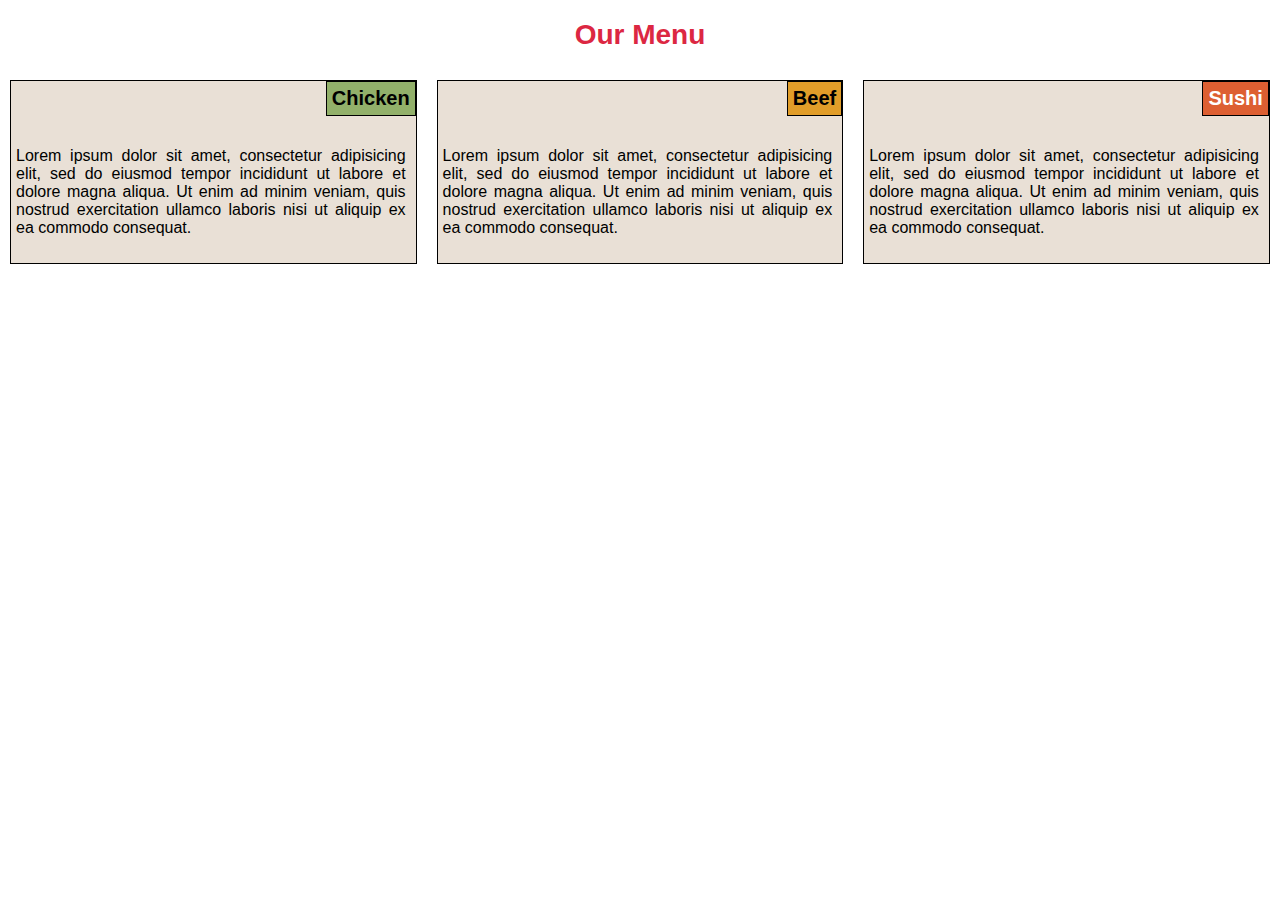
<file: module2-solution/index.html>
<!DOCTYPE html>
<html>
<head>

<meta charset="utf-8">
<meta name="viewport" content="width=device-width, initial-scale=1">
<link rel="stylesheet" href="css/style.css">
	
	<title>Module 2 Assignment</title>
</head>
<body>
	<h1>Our Menu</h1>


<div class="row">
<div class="col-lg-4 col-md-6 col-sm-12">
	<div class="section">
	
		<h2 id="t1" class="tr">Chicken</h2>
		<p class="content">Lorem ipsum dolor sit amet, consectetur adipisicing elit, sed do eiusmod tempor incididunt ut labore et dolore magna aliqua. Ut enim ad minim veniam, quis nostrud exercitation ullamco laboris nisi ut aliquip ex ea commodo consequat.</p></div></div>


<div class="col-lg-4 col-md-6 col-sm-12">
	<div class="section">
	
		<h2 id="t2" class="tr">Beef</h2>
		<p class="content">Lorem ipsum dolor sit amet, consectetur adipisicing elit, sed do eiusmod tempor incididunt ut labore et dolore magna aliqua. Ut enim ad minim veniam, quis nostrud exercitation ullamco laboris nisi ut aliquip ex ea commodo consequat.</p></div></div>

<div class="col-lg-4 col-md-12 col-sm-12">
	<div class="section">

		<h2 id="t3" class="tr">Sushi</h2>
		<p class="content">Lorem ipsum dolor sit amet, consectetur adipisicing elit, sed do eiusmod tempor incididunt ut labore et dolore magna aliqua. Ut enim ad minim veniam, quis nostrud exercitation ullamco laboris nisi ut aliquip ex ea commodo consequat.</p></div></div>
</div>

</body>
</html>
</file>
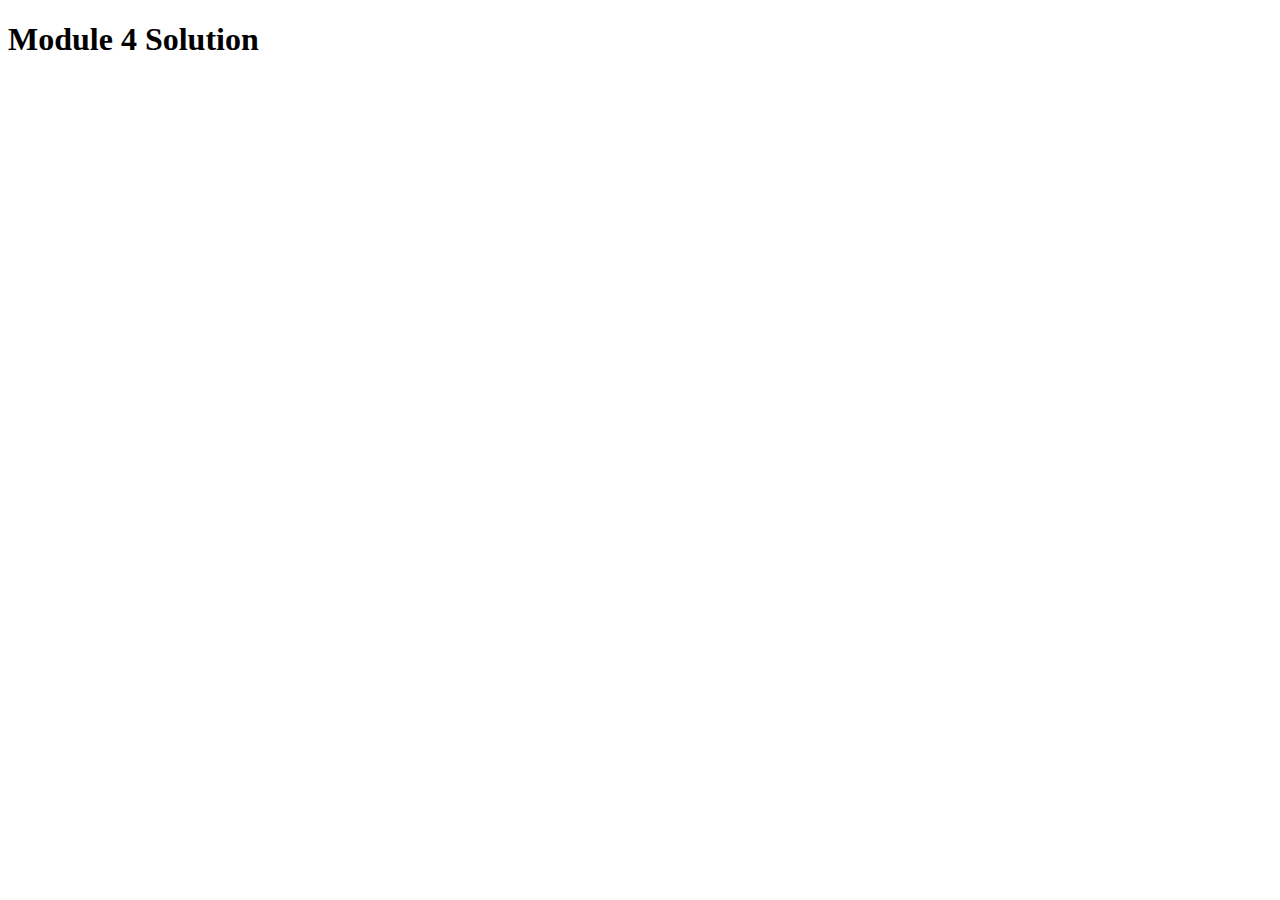
<file: module4-solution/index.html>
<!DOCTYPE html>
<html>
<head>
  <meta charset="utf-8">
  <title>Module 4 Assignment</title>
  <script>
    var names = []; // DO NOT REMOVE
  </script>
  <script src="SpeakHello.js"></script>
  <script src="SpeakGoodBye.js"></script>
  <script src="script.js"></script>
</head>
<body>
  <h1>Module 4 Solution</h1>
</body>
</html>
</file>
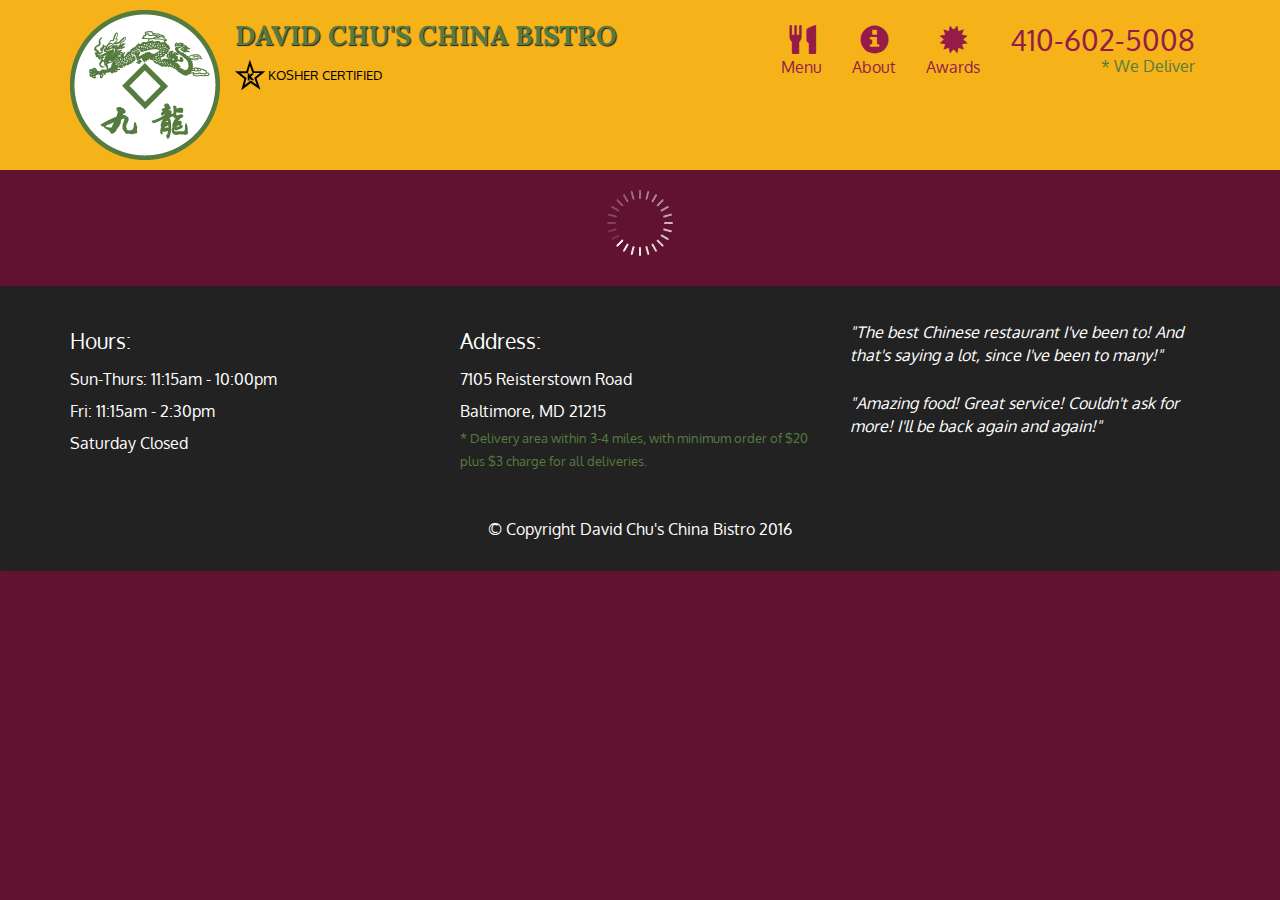
<file: module5-solution/index.html>
<!doctype html>
<html lang="en">
  <head>
    <meta charset="utf-8">
    <meta http-equiv="X-UA-Compatible" content="IE=edge">
    <meta name="viewport" content="width=device-width, initial-scale=1">
    <title>David Chu's China Bistro</title>
    <link rel="stylesheet" href="css/bootstrap.min.css">
    <link rel="stylesheet" href="css/styles.css">
    <link href='https://fonts.googleapis.com/css?family=Oxygen:400,300,700' rel='stylesheet' type='text/css'>
    <link href='https://fonts.googleapis.com/css?family=Lora' rel='stylesheet' type='text/css'>
  </head>
<body>
  <header>
    <nav id="header-nav" class="navbar navbar-default">
      <div class="container">
        <div class="navbar-header">
          <a href="index.html" class="pull-left visible-md visible-lg">
            <div id="logo-img" alt="Logo image"></div>
          </a>

          <div class="navbar-brand">
            <a href="index.html"><h1>David Chu's China Bistro</h1></a>
            <p>
              <img src="images/star-k-logo.png" alt="Kosher certification">
              <span>Kosher Certified</span>
            </p>
          </div>

          <button id="navbarToggle" type="button" class="navbar-toggle collapsed" data-toggle="collapse" data-target="#collapsable-nav" aria-expanded="false">
            <span class="sr-only">Toggle navigation</span>
            <span class="icon-bar"></span>
            <span class="icon-bar"></span>
            <span class="icon-bar"></span>
          </button>
        </div>
        
        <div id="collapsable-nav" class="collapse navbar-collapse">
           <ul id="nav-list" class="nav navbar-nav navbar-right">
            <li id="navHomeButton" class="visible-xs active">
              <a href="index.html">
                <span class="glyphicon glyphicon-home"></span> Home</a>
            </li>
            <li id="navMenuButton">
              <a href="#" onclick="$dc.loadMenuCategories();">
                <span class="glyphicon glyphicon-cutlery"></span><br class="hidden-xs"> Menu</a>
            </li>
            <li>
              <a href="#">
                <span class="glyphicon glyphicon-info-sign"></span><br class="hidden-xs"> About</a>
            </li>
            <li>
              <a href="#">
                <span class="glyphicon glyphicon-certificate"></span><br class="hidden-xs"> Awards</a>
            </li>
            <li id="phone" class="hidden-xs">
              <a href="tel:410-602-5008">
                <span>410-602-5008</span></a><div>* We Deliver</div>
            </li>
          </ul><!-- #nav-list -->
        </div><!-- .collapse .navbar-collapse -->
      </div><!-- .container -->
    </nav><!-- #header-nav -->
  </header>

  <div id="call-btn" class="visible-xs">
    <a class="btn" href="tel:410-602-5008">
    <span class="glyphicon glyphicon-earphone"></span>
    410-602-5008
    </a>
  </div>
  <div id="xs-deliver" class="text-center visible-xs">* We Deliver</div>

  <div id="main-content" class="container"></div>

  <footer class="panel-footer">
    <div class="container">
      <div class="row">
        <section id="hours" class="col-sm-4">
          <span>Hours:</span><br>
          Sun-Thurs: 11:15am - 10:00pm<br>
          Fri: 11:15am - 2:30pm<br>
          Saturday Closed
          <hr class="visible-xs">
        </section>
        <section id="address" class="col-sm-4">
          <span>Address:</span><br>
          7105 Reisterstown Road<br>
          Baltimore, MD 21215
          <p>* Delivery area within 3-4 miles, with minimum order of $20 plus $3 charge for all deliveries.</p>
          <hr class="visible-xs">
        </section>
        <section id="testimonials" class="col-sm-4">
          <p>"The best Chinese restaurant I've been to! And that's saying a lot, since I've been to many!"</p>
          <p>"Amazing food! Great service! Couldn't ask for more! I'll be back again and again!"</p>
        </section>
      </div>
      <div class="text-center">&copy; Copyright David Chu's China Bistro 2016</div>
    </div>
  </footer>

  <!-- jQuery (Bootstrap JS plugins depend on it) -->
  <script src="js/jquery-2.1.4.min.js"></script>
  <script src="js/bootstrap.min.js"></script>
  <script src="js/ajax-utils.js"></script>
  <script src="js/script.js"></script>
</body>
</html>
</file>
<file: module2-solution/css/style.css>
*{
	box-sizing: border-box;
}

body {
	margin: 0;
	padding: 0;
  font-family: "Trebuchet MS", Helvetica, sans-serif;
}


h1{
	font-size: 175%;
	text-align: center;
	color: #dc2742;
}

h2{
	font-size: 125%;
	text-align: center;
}

div.section {
	background-color: #e9e0d6;
	margin:10px;
	border: 1px solid black;
	position: relative;

}

.tr {
	border: 1px solid black;
	padding: 5px;
	position: absolute;
	right: 0;
	top:0;
	margin-top: 0;
}

#t1 {
	background-color: #92b06a;
}

#t2 {
	background-color: #e19d29;
}

#t3 {
	background-color: #dd5f32;
	color: #ffffff
}

.content{
	padding: 50px 10px 10px 5px;
	text-align: justify;
}




		/*******responsive framework*******/

	.row {
	width:100%
}

		/*large devices*/

@media (min-width: 992px) {
  .col-lg-1, .col-lg-2, .col-lg-3, .col-lg-4, .col-lg-5, .col-lg-6, .col-lg-7, .col-lg-8, .col-lg-9, .col-lg-10, .col-lg-11, .col-lg-12 {
    float: left;
   
  }
  .col-lg-1 {
    width: 8.33%;
  }
  .col-lg-2 {
    width: 16.66%;
  }
  .col-lg-3 {
    width: 25%;
  }
  .col-lg-4 {
    width: 33.33%;
  }
  .col-lg-5 {
    width: 41.66%;
  }
  .col-lg-6 {
    width: 50%;
  }
  .col-lg-7 {
    width: 58.33%;
  }
  .col-lg-8 {
    width: 66.66%;
  }
  .col-lg-9 {
    width: 74.99%;
  }
  .col-lg-10 {
    width: 83.33%;
  }
  .col-lg-11 {
    width: 91.66%;
  }
  .col-lg-12 {
    width: 100%;
  }

}

		/*medium devices*/

@media (min-width: 768px) and (max-width: 991px){
  .col-md-1, .col-md-2, .col-md-3, .col-md-4, .col-md-5, .col-md-6, .col-md-7, .col-md-8, .col-md-9, .col-md-10, .col-md-11, .col-md-12 {
    float: left;
    
  }
  .col-md-1 {
    width: 8.33%;
  }
  .col-md-2 {
    width: 16.66%;
  }
  .col-md-3 {
    width: 25%;
  }
  .col-md-4 {
    width: 33.33%;
  }
  .col-md-5 {
    width: 41.66%;
  }
  .col-md-6 {
    width: 50%;
  }
  .col-md-7 {
    width: 58.33%;
  }
  .col-md-8 {
    width: 66.66%;
  }
  .col-md-9 {
    width: 74.99%;
  }
  .col-md-10 {
    width: 83.33%;
  }
  .col-md-11 {
    width: 91.66%;
  }
  .col-md-12 {
    width: 100%;
  }

}

		/*small devices*/

@media (max-width: 767px){
  .col-sm-1, .col-sm-2, .col-sm-3, .col-sm-4, .col-sm-5, .col-sm-6, .col-sm-7, .col-sm-8, .col-sm-9, .col-sm-10, .col-sm-11, .col-sm-12 {
    float: left;
 
  }
  .col-sm-1 {
    width: 8.33%;
  }
  .col-sm-2 {
    width: 16.66%;
  }
  .col-sm-3 {
    width: 25%;
  }
  .col-sm-4 {
    width: 33.33%;
  }
  .col-sm-5 {
    width: 41.66%;
  }
  .col-sm-6 {
    width: 50%;
  }
  .col-sm-7 {
    width: 58.33%;
  }
  .col-sm-8 {
    width: 66.66%;
  }
  .col-sm-9 {
    width: 74.99%;
  }
  .col-sm-10 {
    width: 83.33%;
  }
  .col-sm-11 {
    width: 91.66%;
  }
  .col-sm-12 {
    width: 100%;
  }

}
</file>
<file: module5-solution/css/styles.css>
body {
  font-size: 16px;
  color: #fff;
  background-color: #61122f;
  font-family: 'Oxygen', sans-serif;
}

/** HEADER **/
#header-nav {
  background-color: #f6b319;
  border-radius: 0;
  border: 0;
}

#logo-img {
  background: url('../images/restaurant-logo_large.png') no-repeat;
  width: 150px;
  height: 150px;
  margin: 10px 15px 10px 0;
}

.navbar-brand {
  padding-top: 25px;
}
.navbar-brand h1 { /* Restaurant name */
  font-family: 'Lora', serif;
  color: #557c3e;
  font-size: 1.5em;
  text-transform: uppercase;
  font-weight: bold;
  text-shadow: 1px 1px 1px #222;
  margin-top: 0;
  margin-bottom: 0;
  line-height: .75;
}
.navbar-brand a:hover, .navbar-brand a:focus {
  text-decoration: none;
}
.navbar-brand p { /* Kosher cert */
  color: #000;
  text-transform: uppercase;
  font-size: .7em;
  margin-top: 15px;
}
.navbar-brand p span { /* Star-K */
  vertical-align: middle;
}

#nav-list {
  margin-top: 10px;
}
#nav-list a {
  color: #951C49;
  text-align: center;
}
#nav-list a:hover {
  background: #E7E7E7;
}
#nav-list a span {
  font-size: 1.8em;
}

#phone {
  margin-top: 5px;
}
#phone a { /* Phone number */
  text-align: right;
  padding-bottom: 0;
}
#phone div { /* We Deliver */
  color: #557c3e;
  text-align: right;
  padding-right: 15px;
}

.navbar-header button.navbar-toggle, .navbar-header .icon-bar {
  border: 1px solid #61122f;
}
.navbar-header button.navbar-toggle {
  clear: both;
  margin-top: -30px;
}
/* END HEADER */

/* FOOTER */
.panel-footer {
  margin-top: 30px;
  padding-top: 35px;
  padding-bottom: 30px;
  background-color: #222;
  border-top: 0;
}
.panel-footer div.row {
  margin-bottom: 35px;
}
#hours, #address {
  line-height: 2;
}
#hours > span, #address > span {
  font-size: 1.3em;
}
#address p {
  color: #557c3e;
  font-size: .8em;
  line-height: 1.8;
}
#testimonials {
  font-style: italic;
}
#testimonials p:nth-child(2) {
  margin-top: 25px;
}
/* END FOOTER */



/* HOME PAGE */
.container .jumbotron {
  box-shadow: 0 0 50px #3F0C1F;
  border: 2px solid #3F0C1F;
}

#menu-tile, #specials-tile, #map-tile {
  height: 250px;
  width: 100%;
  margin-bottom: 15px;
  position: relative;
  border: 2px solid #3F0C1F;
  overflow: hidden;
}
#menu-tile:hover, #specials-tile:hover, #map-tile:hover {
  box-shadow: 0 1px 5px 1px #cccccc;
}
#menu-tile {
  background: url('../images/menu-tile.jpg') no-repeat;
  background-position: center;
}
#specials-tile {
  background: url('../images/specials-tile.jpg') no-repeat;
  background-position: center;
}
#menu-tile span, #specials-tile span, #map-tile span {
  position: absolute;
  bottom: 0;
  right: 0;
  width: 100%;
  text-align: center;
  font-size: 1.6em;
  text-transform: uppercase;
  background-color: #000;
  color: #fff;
  opacity: .8;
}
/* END HOME PAGE */

/* MENU CATEGORIES PAGE */
.category-tile { 
  position: relative;
  border: 2px solid #3F0C1F;
  overflow: hidden;
  width: 200px;
  height: 200px;
  margin: 0 auto 15px;
}
.category-tile span {
  position: absolute;
  bottom: 0;
  right: 0;
  width: 100%;
  text-align: center;
  font-size: 1.2em;
  text-transform: uppercase;
  background-color: #000;
  color: #fff;
  opacity: .8;
}
.category-tile:hover {
  box-shadow: 0 1px 5px 1px #cccccc;
}

#menu-categories-title + div {
  margin-bottom: 50px;
}
/* END MENU CATEGORIES PAGE */

/* SINGLE CATEGORY PAGE */
.menu-item-tile {
  margin-bottom: 25px;
}
.menu-item-tile hr {
  width: 80%;
}
.menu-item-tile .menu-item-price {
  font-size: 1.1em;
  text-align: right;
  margin-top: -15px;
  margin-right: -15px;
}
.menu-item-tile .menu-item-price span {
  font-size: .6em;
}
.menu-item-photo {
  position: relative;
  border: 2px solid #3F0C1F; 
  overflow: hidden;
  padding: 0;
  margin-right: -15px;
  margin-left: auto;
  margin-bottom: 20px;
  max-width: 250px;
}
.menu-item-photo div {
  position: absolute;
  bottom: 0;
  right: 0;
  width: 80px;
  background-color: #557c3e;
  text-align: center;
}
.menu-item-description {
  padding-right: 30px;
}
h3.menu-item-title {
  margin: 0 0 10px;
}
.menu-item-details {
  font-size: .9em;
  font-style: italic;
}
/* END SINGLE CATEGORY PAGE */


/********** Large devices only **********/
@media (min-width: 1200px) {
  .container .jumbotron {
    background: url('../images/jumbotron_1200.jpg') no-repeat;
    height: 675px;
  }
}

/********** Medium devices only **********/
@media (min-width: 992px) and (max-width: 1199px) {
  /* Header */
  #logo-img {
    background: url('../images/restaurant-logo_medium.png') no-repeat;
    width: 100px;
    height: 100px;
    margin: 5px 5px 5px 0;
  }
  /* End Header */

  /* Home Page */
  .container .jumbotron {
    background: url('../images/jumbotron_992.jpg') no-repeat;
    height: 558px;
  }
  /* End Home Page */
}

/********** Small devices only **********/
@media (min-width: 768px) and (max-width: 991px) {
  /* Home Page */
  .container .jumbotron {
    background: url('../images/jumbotron_768.jpg') no-repeat;
    height: 432px;
  }
  /* End Home Page */
}

/********** Extra small devices only **********/
@media (max-width: 767px) {
  /* Header */
  .navbar-brand {
    padding-top: 10px;
    height: 80px;
  }
  .navbar-brand h1 { /* Restaurant name */
    padding-top: 10px;
    font-size: 5vw; /* 1vw = 1% of viewport width */
  }
  .navbar-brand p { /* Kosher cert */
    font-size: .6em;
    margin-top: 12px;
  }
  .navbar-brand p img { /* Star-K */
    height: 20px;
  }

  #collapsable-nav a { /* Collapsed nav menu text */
    font-size: 1.2em;
  }
  #collapsable-nav a span { /* Collapsed nav menu glyph */
    font-size: 1em;
    margin-right: 5px;
  }

  #call-btn > a {
    font-size: 1.5em;
    display: block;
    margin: 0 20px;
    padding: 10px;
    border: 2px solid #fff;
    background-color: #f6b319;
    color: #951c49;
  }
  #xs-deliver {
    margin-top: 5px;
    font-size: .7em;
    letter-spacing: .1em;
    text-transform: uppercase;
  }
  /* End Header */

  /* Footer */
  .panel-footer section {
    margin-bottom: 30px;
    text-align: center;
  }
  .panel-footer section:nth-child(3) {
    margin-bottom: 0; /* margin already exists on the whole row */
  }
  .panel-footer section hr {
    width: 50%;
  }
  /* End Footer */

  /* Home Page */
  .container .jumbotron {
    margin-top: 30px;
    padding: 0;
  }
  #menu-tile, #specials-tile {
    width: 360px;
    margin: 0 auto 15px;
  }

  .menu-item-photo {
    margin-right: auto;
  }
  .menu-item-tile .menu-item-price {
    text-align: center;
  }
  .menu-item-description {
    text-align: center;;
  }
}


/********** Super extra small devices Only :-) (e.g., iPhone 4) **********/
@media (max-width: 479px) {
  /* Header */
  .navbar-brand h1 { /* Restaurant name */
    padding-top: 5px;
    font-size: 6vw;
  }
  /* End Header */
  
  /* Home page */
  #menu-tile, #specials-tile {
    width: 280px;
    margin: 0 auto 15px;
  }

  .col-xxs-12 {
    position: relative;
    min-height: 1px;
    padding-right: 15px;
    padding-left: 15px;
    float: left;
    width: 100%;
  }
}
</file>
